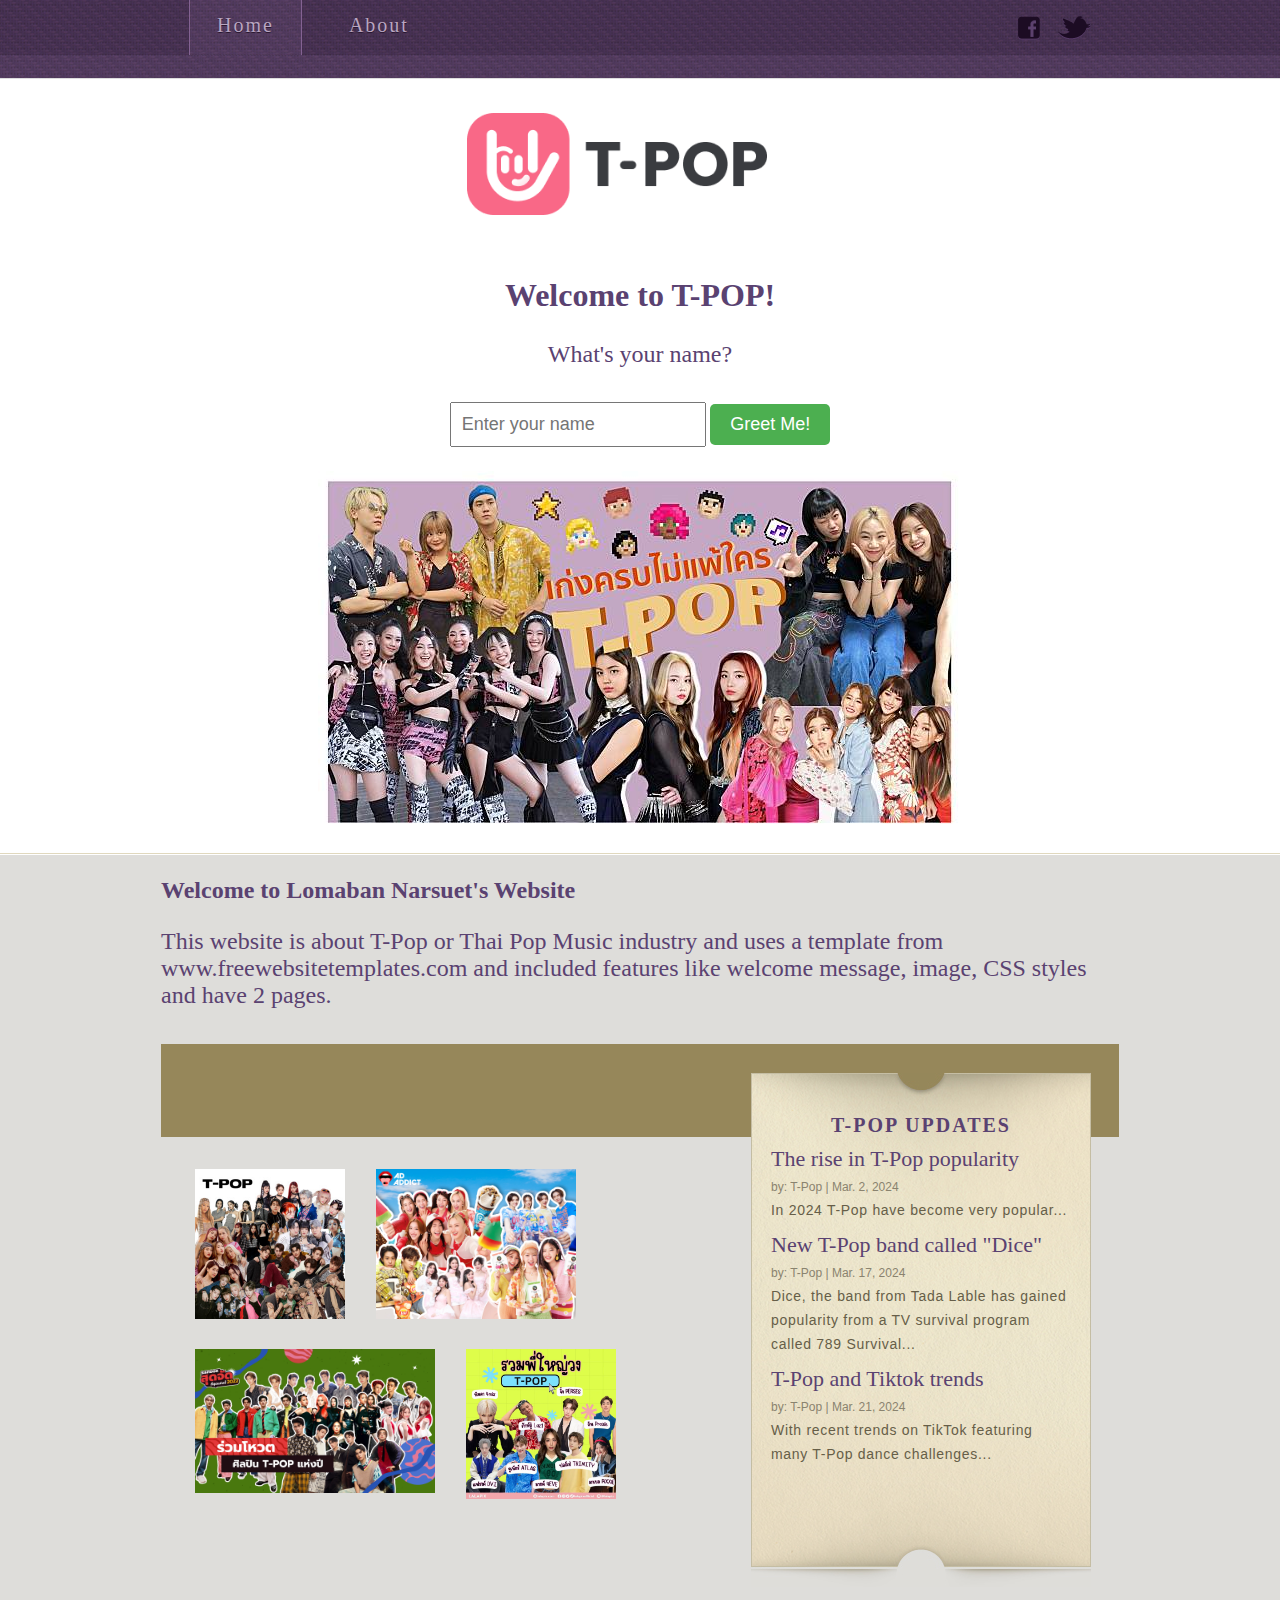
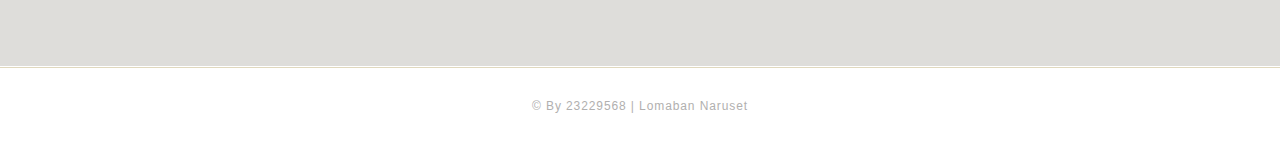
<file: index.html>
<!DOCTYPE html>
<!-- Website template by freewebsitetemplates.com -->
<html>
<head>
	<meta charset="UTF-8">
	<title>T-POP A rising in popularity</title>
	<link rel="stylesheet" href="css/style.css" type="text/css">
</head>
<body>
	<div class="page">
		<div class="header">
			<ul class="navigation">
				<li class="selected">
					<a href="index.html">Home</a>
				</li>
				<li>
					<a href="about.html">About</a>
				</li>
			</ul>
			<div class="connect">
				<a href="https://www.facebook.com/Tpopstage/" id="facebook">facebook</a> <a href="https://x.com/StageTpop?ref_src=twsrc%5Egoogle%7Ctwcamp%5Eserp%7Ctwgr%5Eauthor" id="twitter">twitter</a>
			</div>
			<a href="index.html" id="logo"><img src="images/logo-black.png" style="width: 300px" alt="logo"></a>
			<div class="featured">
				<div class="header">
					<!-- Your existing header content here -->
				</div>
				
				<!-- Insert the new greeting HTML code here -->
				<div id="greetingContainer" style="text-align: center; margin-top: 30px;">
					<h2 style="font-size: 32px; color: #5a4271; font-weight: bold; font-family: 'Times New Roman', Times, serif;">Welcome to T-POP!</h2>
					<p style="font-size: 24px; color: #5a4271; font-family: 'Times New Roman', Times, serif;">What's your name?</p>
					<input type="text" id="nameInput" placeholder="Enter your name" style="padding: 10px; font-size: 18px; margin-top: 10px;">
					<button id="greetButton" onclick="greetUser()" style="padding: 10px 20px; font-size: 18px; background-color: #4CAF50; color: white; border: none; border-radius: 5px; cursor: pointer;">Greet Me!</button>
					<p id="greetingMessage" style="font-size: 24px; color: green; font-weight: bold; margin-top: 20px;"></p>
				</div>
				<img src="images/alltpop.jpeg" style="margin: auto; margin-bottom: 20px;" alt="">
			</div>
		</div>

		
		<div class="body">
			<!-- Rest of your body content here -->
		</div>		
		<div class="body">
			<div>
				<li>
					<h3 style="font-size: 24px; color:#5a4271; font-weight: bold; font-family: 'Times New Roman', Times, serif;"> Welcome to Lomaban Narsuet's Website</h3>
						<p style="font-size: 24px; color: #5a4271; margin-bottom: 20px; font-family: 'Times New Roman', Times, serif;">This website is about T-Pop or Thai Pop Music industry and uses a template from www.freewebsitetemplates.com and included features like welcome message, image, CSS styles and have 2 pages.</p>
				</li>
			</div>
			<div>
				<div>
					<ul>
						<li>
							<a ><img src="images/ab67706c0000da843cdc7045a5b2823cec9306d5.jpeg" style="width: 150px" alt=""></a>
							<p>
								
							</p>
						</li>
						<li>
							<a><img src="images/1716212412_thumpnail.jpg" style="width: 200px" alt=""></a>
							<p>
								
							</p>
						</li>
					</ul>
					<ul>
						<li>
							<a ><img src="images/012_result.jpg" style="width: 240px" alt=""></a>
							<p>
								
							</p>
						</li>
						<li>
							<a ><img src="images/oYNlLstA9KzEpS8hwWfreEAvBuAcIgCPl3AQOE~tplv-tej9nj120t-origin.webp" style="width: 150px" alt=""></a>
							<p>
								
							</p>
						</li>
					</ul>
				</div>
				<div>
					<h3>T-Pop Updates</h3>
					<ul>
						<li>
							<h4><a >The rise in T-Pop popularity</a></h4>
							<span>by: T-Pop | Mar. 2, 2024</span>
							<p>
								In 2024 T-Pop have become very popular...
							</p>
						</li>
						<li>
							<h4><a >New T-Pop band called "Dice"</a></h4>
							<span>by: T-Pop | Mar. 17, 2024</span>
							<p>
								Dice, the band from Tada Lable has gained popularity from a TV survival program called 789 Survival...
							</p>
						</li>
						<li>
							<h4><a >T-Pop and Tiktok trends</a></h4>
							<span>by: T-Pop | Mar. 21, 2024</span>
							<p>
								With recent trends on TikTok featuring many T-Pop dance challenges...
							</p>
						</li>
					</ul>
				</div>
				<div class="section">
					<p>
					</p>
				</div>
			</div>
		</div>
		<div class="footer">
			<p>
				&#169; By 23229568 | Lomaban Naruset
			</p>
		</div>
	</div>
	<script>
		function greetUser() {
			// Get the value entered by the user
			const name = document.getElementById('nameInput').value;
	
			// Check if the name is empty
			if (name.trim() === "") {
				document.getElementById('greetingMessage').textContent = "Please enter your name!";
				document.getElementById('greetingMessage').style.color = "red";
			} else {
				// Display the personalized greeting message
				document.getElementById('greetingMessage').textContent = "Hello, " + name + "! Welcome to T-POP!";
				document.getElementById('greetingMessage').style.color = "green";
			}
		}
	</script>
</body>
</html>
</file>
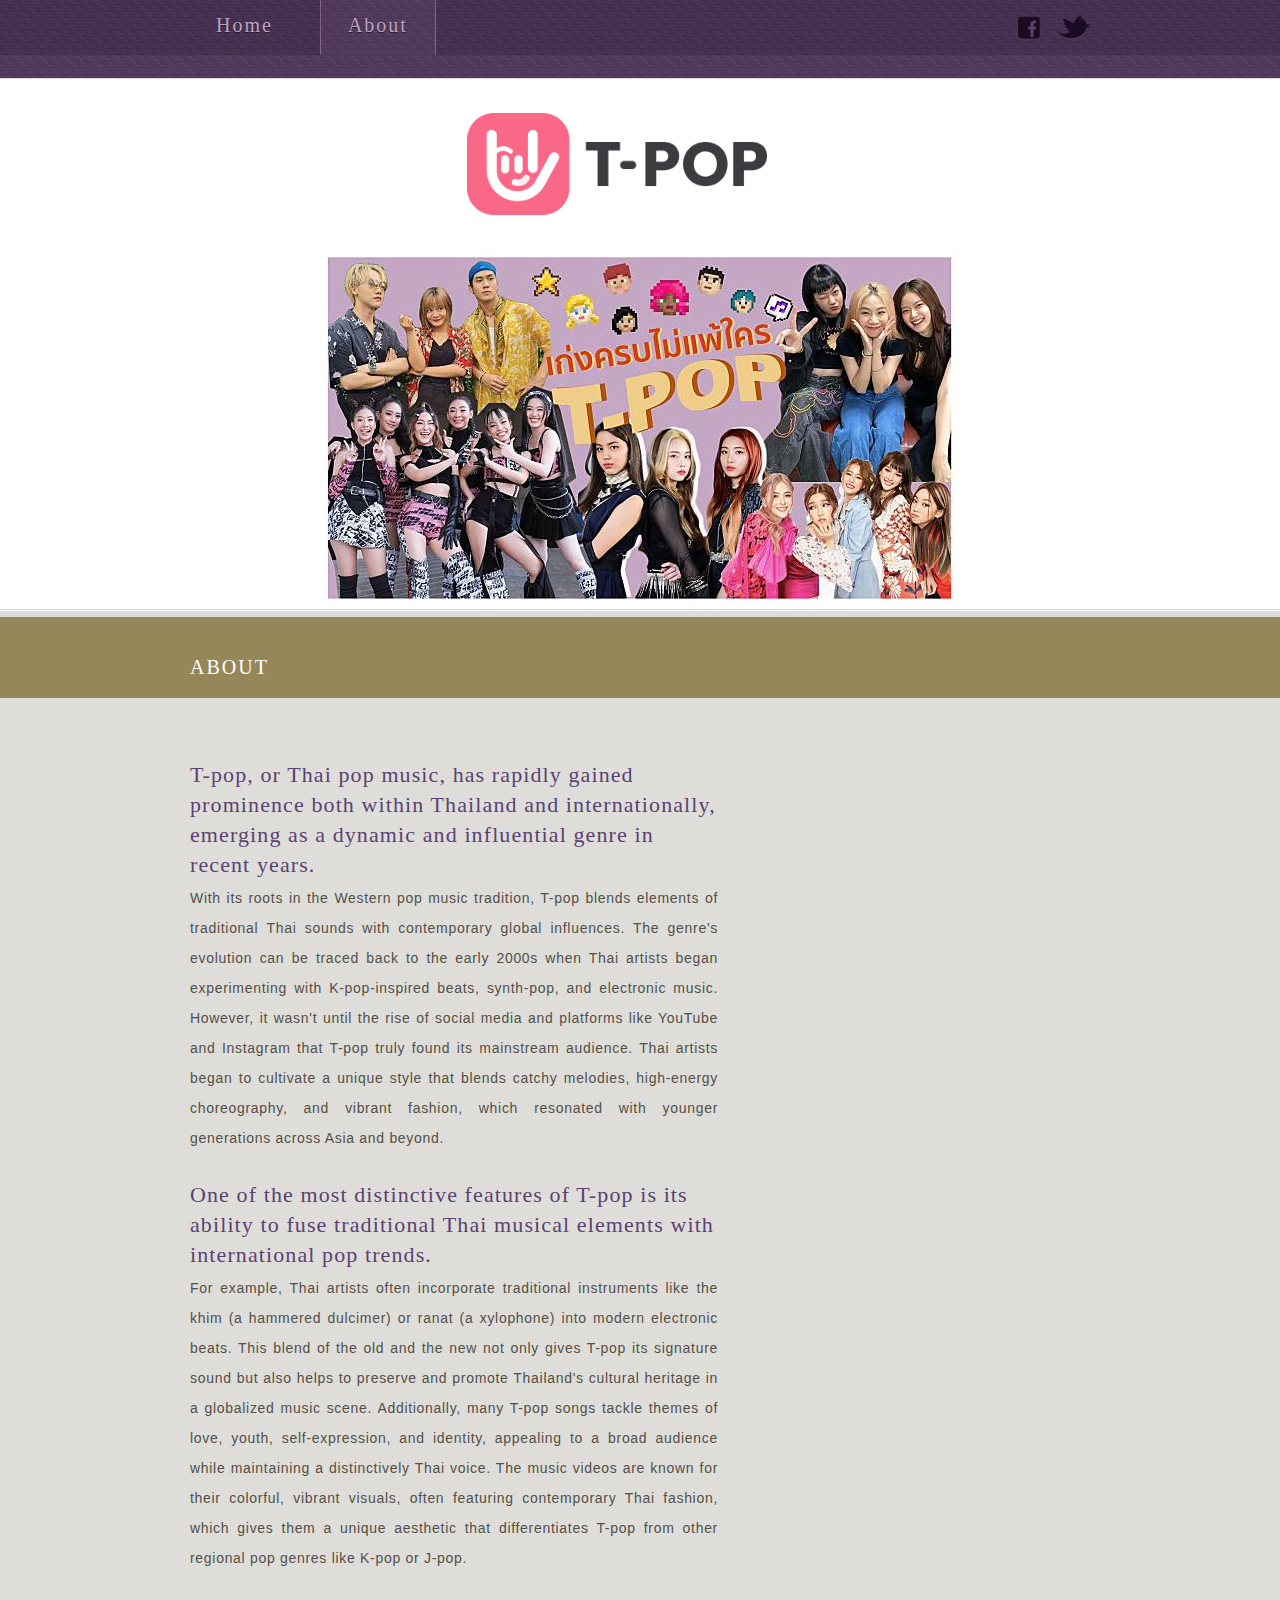
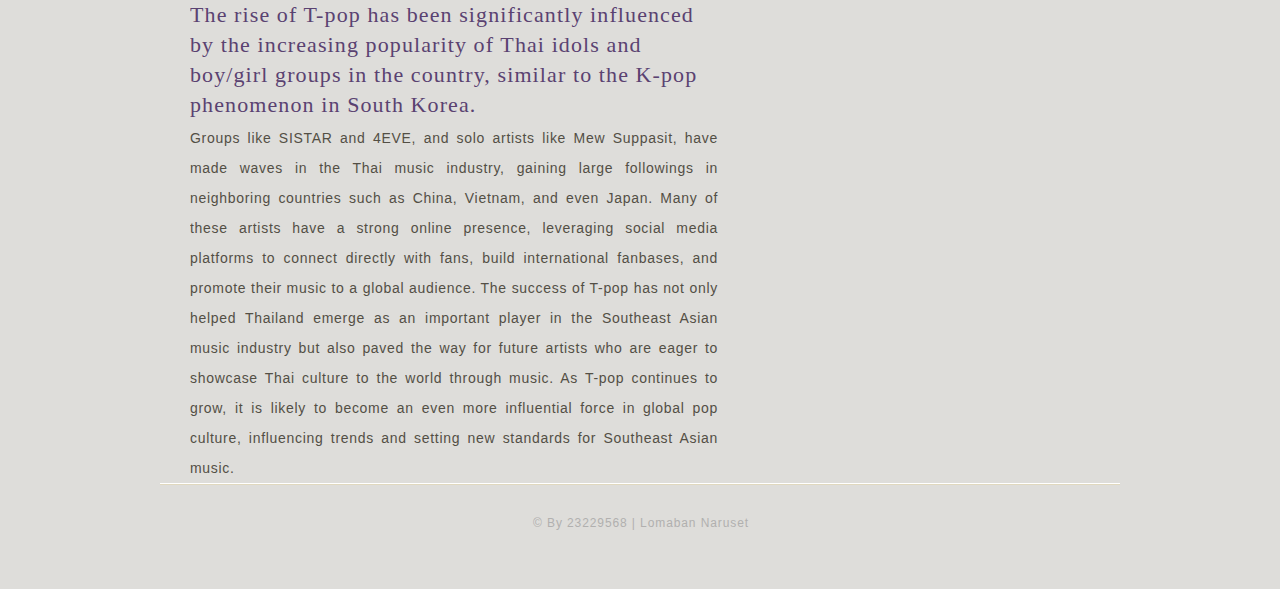
<file: about.html>
<!DOCTYPE html>
<!-- Website template by freewebsitetemplates.com -->
<html>
	<head>
		<meta charset="UTF-8">
		<title>T-POP A rising in popularity</title>
		<link rel="stylesheet" href="css/style.css" type="text/css">
	</head>
	<body>
		<div class="page">
			<div class="header">
				<ul class="navigation">
					<li>
						<a href="index.html">Home</a>
					</li>
					<li class="selected">
						<a href="about.html">About</a>
					</li>
				</ul>
				<div class="connect">
					<a href="https://www.facebook.com/Tpopstage/" id="facebook">facebook</a> <a href="https://x.com/StageTpop?ref_src=twsrc%5Egoogle%7Ctwcamp%5Eserp%7Ctwgr%5Eauthor" id="twitter">twitter</a>
				</div>
				<a href="index.html" id="logo"><img src="images/logo-black.png" style="width: 300px" alt="logo"></a>
				<div class="featured">
					<img src="images/alltpop.jpeg" style="margin: auto;" alt="">
				</div>
			</div>
		<div class="body">
			<h2><span>ABOUT</span></h2>
			<div class="about">
				<div>
					<h4>T-pop, or Thai pop music, has rapidly gained prominence both within Thailand and internationally, emerging as a dynamic and influential genre in recent years. </h4>
					<p>
						With its roots in the Western pop music tradition, T-pop blends elements of traditional Thai sounds with contemporary global influences. The genre's evolution can be traced back to the early 2000s when Thai artists began experimenting with K-pop-inspired beats, synth-pop, and electronic music. However, it wasn't until the rise of social media and platforms like YouTube and Instagram that T-pop truly found its mainstream audience. Thai artists began to cultivate a unique style that blends catchy melodies, high-energy choreography, and vibrant fashion, which resonated with younger generations across Asia and beyond.
					</p>
					<h4>One of the most distinctive features of T-pop is its ability to fuse traditional Thai musical elements with international pop trends.</h4>
					<p>
						For example, Thai artists often incorporate traditional instruments like the khim (a hammered dulcimer) or ranat (a xylophone) into modern electronic beats. This blend of the old and the new not only gives T-pop its signature sound but also helps to preserve and promote Thailand's cultural heritage in a globalized music scene. Additionally, many T-pop songs tackle themes of love, youth, self-expression, and identity, appealing to a broad audience while maintaining a distinctively Thai voice. The music videos are known for their colorful, vibrant visuals, often featuring contemporary Thai fashion, which gives them a unique aesthetic that differentiates T-pop from other regional pop genres like K-pop or J-pop.
					</p>
					<h4>The rise of T-pop has been significantly influenced by the increasing popularity of Thai idols and boy/girl groups in the country, similar to the K-pop phenomenon in South Korea.</h4>
					<p>
						Groups like SISTAR and 4EVE, and solo artists like Mew Suppasit, have made waves in the Thai music industry, gaining large followings in neighboring countries such as China, Vietnam, and even Japan. Many of these artists have a strong online presence, leveraging social media platforms to connect directly with fans, build international fanbases, and promote their music to a global audience. The success of T-pop has not only helped Thailand emerge as an important player in the Southeast Asian music industry but also paved the way for future artists who are eager to showcase Thai culture to the world through music. As T-pop continues to grow, it is likely to become an even more influential force in global pop culture, influencing trends and setting new standards for Southeast Asian music.
					</p>
				</div>
		</div>
		<div class="footer">
			<p>
				&#169; By 23229568 | Lomaban Naruset
			</p>
		</div>
	</div>
</body>
</html>
</file>
<file: css/style.css>
/* Website template by freewebsitetemplates.com */
/*------------------------- Layout styles ------------------------*/
body {
	margin:0;
	font-family:Arial, Helvetica, sans-serif;
	background:url(../images/bg-body.jpg) repeat-x left top #fff;
}
a {
	outline:none;
}
a img {
	border:0;
	display:block;
}
.page {
	background:url(../images/bg-page.jpg) repeat-x left top;
}
p a:hover {
	color:#5f3f06!important;
}
/*------------------------- Header ------------------------*/
.header {
	width:958px;
	padding:0 1px;
	margin:0 auto;
}
.header ul.navigation {
	list-style:none;
	padding:0;
	margin:0;
	overflow:hidden;
	padding:0 28px 58px;
	float:left;
}
.header ul.navigation li:first-child {
	margin:0;
}
.header ul.navigation li.selected {
	border-width: 1px;
	border-style: none solid;
	border-color:#836292;
	background:url(../images/bg-body.jpg);
}
.header ul.navigation li {
	float:left;
	height:55px;
	margin:0 0 0 20px;
}
.header ul.navigation li a {
	text-decoration:none;
	font-family:"Times New Roman", Times, serif;
	font-size:20px;
	color:#b9a6c1;
	text-shadow:0 1px 0 #2a1730;
	line-height: 50px;
	padding:0 27px;
	letter-spacing:0.1em;
}
.header ul.navigation li a:hover {
	color:#fff;
}
.header .connect {
	float:right;
	overflow:hidden;
	padding:16px 10px 0 0;
}
.header .connect a {
	float:left;
	display:block;
	text-indent:-99999px;
}
.header .connect a#facebook {
	background:url(../images/icons.png) no-repeat 0 0;
	height:24px;
	width:22px;
	margin:0 18px 0 0;
}
.header .connect a#facebook:hover {
	background:url(../images/icons.png) no-repeat 0 -26px;
}
.header .connect a#twitter {
	background:url(../images/icons.png) no-repeat -28px 0;
	height:24px;
	width:33px;
	margin:0 18px 0 0;
}
.header .connect a#twitter:hover {
	background:url(../images/icons.png) no-repeat -28px -26px;
}
.header .connect a#googleplus {
	background:url(../images/icons.png) no-repeat -67px 0;
	height:22px;
	width:24px;
}
.header .connect a#googleplus:hover {
	background:url(../images/icons.png) no-repeat -67px -26px;
}
.header a#logo {
	clear:both;
	display:block;
	margin:0 auto 39px;
	height:73px;
	width:346px;
}
.header .featured {
	position:relative;
	padding:22px 0 0;
}
.header .featured img {
	display:block;
}
.header .featured ul {
	list-style:none;
	padding:7px 13px 0;
	margin:0 auto;
	width:722px;
	position:absolute;
	z-index: 40;
	top:0;
	left:104px;
	background:url(../images/bg-nav.png) repeat-x;
	height:36px;
	border-radius:10px;
}
.header .featured ul li:first-child {
	margin:0;
}
.header .featured ul li.selected {
	border-radius:5px 5px 0 0;
	background:url(../images/bg-nav2.png) repeat-x;
}
.header .featured ul li {
	height:36px;
	float:left;
	margin: 0 0 0 45px;
}
.header .featured ul li.selected a {
	height: 41px;
	background:url(../images/bg-selected-nav.png) no-repeat center bottom;
	color:#ffeebe;
	text-shadow:0 1px 0 #8a7c54;
}
.header .featured ul li a {
	color:#675521;
	text-transform:uppercase;
	text-shadow:0 1px 0 #f3e0a9;
	font-family:"Times New Roman", Times, serif;
	font-size:18px;
	text-decoration:none;
	padding:0 20px;
	height:36px;
	display:block;
	line-height: 33px;
	letter-spacing:1px;
}
/*------------------------- Body ------------------------*/
.body {
	background:url(../images/bg-content.png) repeat-x left top #deddda;
	margin: 0;
	padding: 0;
	position: relative;
}
.body div {
	width:958px;
	margin:0 auto;
	padding:0 1px 15px;
	overflow:hidden;
	position:relative;
}
.body div div:first-child {
	margin: 93px 0 0;
	padding: 0;
	width: 570px;
	background:none;
	position:static;
}
.body div div {
	background:url(../images/bg-frame.jpg) no-repeat;
	float: left;
	height: 514px;
	margin: 29px 0 0 26px;
	padding: 0;
	width: 340px;
	position: absolute;
	right:29px;
	z-index: 20;
}
.body div div:first-child ul:first-child {
	padding:23px 0 0 25px;
}
.body div div:first-child ul {
	list-style:none;
	padding:20px 0 0 25px;
	margin:0;
	width:541px;
	overflow: hidden;
}
.body div div:first-child ul li:first-child {
	margin:0;
}
.body div div:first-child ul li {
	float: left;
	margin:0 0 0 22px;
	padding:0;
}

.body div div:first-child ul li a img {
	padding: 9px 0 0 9px;
}
.body div div:first-child ul li a img:hover {
	filter:alpha(opacity=90);/* Needed for IE7 */
	opacity:0.9;
}
.body div div:first-child ul li p {
	margin:1px 0 0 5px;
	font-size:18px;
	color:#5a4271;
	font-family:"Times New Roman", Times, serif;
	line-height: normal;
	letter-spacing:0.05em;
}
.body div div h3 {
	font-family:Georgia, "Times New Roman", Times, serif;
	font-size:20px;
	color:#5a4271;
	text-transform:uppercase;
	text-align:center;
	margin:40px 0 0;
	line-height:24px;
	letter-spacing:0.1em;
}
.body div div ul {
	list-style:none;
	padding:10px 20px 0;
	margin:0;
}
.body div div ul li:first-child {
	background:none;
}

.body div div ul li h4 {
	margin:0;
	font-size:22px;
	color:#5a4271;
	font-family:"Times New Roman", Times, serif;
	font-weight:normal;
	text-decoration:none;
	line-height:24px;
}
.body div div ul li h4 a {
	text-decoration:none;
	color:#5a4271;
}
.body div div ul li h4 a:hover {
	text-decoration:underline;
}
.body div div ul li span {
	color: #8A836F;
	display: block;
	font-size: 12px;
	margin: 9px 0 0;
}
.body div div ul li p {
	color:#665e48;
	font-size:14px;
	line-height:24px;
	margin: 4px 0 11px;
	letter-spacing:0.05em;
}
.body div div ul li p a {
	color:#665e48;
}
.body div div ul li p a:hover {
	color: #5A4271;
}
.body .section {
	height: 93px;
	margin: 0;
	padding: 0 1px;
	position: absolute;
	right: 1px;
	width: 956px;
	background:#96875a;
	z-index: 10;
}
.body .section p {
	margin:0!important;
	font-family:Georgia, "Times New Roman", Times, serif!important;
	font-size:20px!important;
	color:#fff!important;
	line-height:30px;
	font-weight:normal;
	width: 500px;
	padding: 15px 0 0 30px!important;
	letter-spacing:0.1em;
}
.body .section p a {
	color:#fff;
}
.body .section p a:hover {
	color: #5A4271;
}
.body .suites h2, .body .activities h2 {
	margin:0;
	color:#5a4271;
	font-size:22px;
	text-align:left;
	font-family:"Times New Roman", Times, serif;
	font-weight:normal;
	padding:30px 0 10px 30px;
	background:none;
	height: auto;
	line-height:30px;
	letter-spacing:0.05em;
}
.body .suites p, .body .activities p {
	padding:0 0 0 30px;
	margin:5px 0 0;
	font-size:14px;
	color:#534f45;
	line-height:30px;
	letter-spacing:0.05em;
}
.body .suites p a, .body .activities p a {
	color:#534f45;
}
.body .activities p span {
	text-transform:uppercase;
}
.body .suites ul li p, .body .activities ul li p {
	padding:0;
	line-height: 30px;
	letter-spacing: 0.05em;
}
.body .about, .body .blog, .body .contact {
	padding: 8px 30px 0;
	margin-top: -70px;
	width:900px;
	min-height:1084px;
}
.body h2 {
	height: 81px;
	margin: 0;
	position: relative;
	top: 8px;
	background-color:#96875a;
}
.body h2 span {
	width:900px;
	padding:0 30px;
	margin:0 auto;
	display:block;
	font-family:Georgia, "Times New Roman", Times, serif;
	font-size:20px;
	color:#fff;
	font-weight:normal;
	line-height: 100px;
	letter-spacing:0.1em;
}
.body .about div:first-child, .body .blog div:first-child, .body .contact div:first-child {
	height:auto;
	margin: 132px 0 0;
	width: 528px;
}
.body .about div:first-child h4:first-child, .body .blog div:first-child h4:first-child, .body .contact div:first-child h4:first-child {
	margin:0;
}
.body .about div:first-child h4, .body .blog div:first-child h4 {
	color: #5A4271;
	font-family: "Times New Roman", Times, serif;
	font-size: 22px;
	font-weight: normal;
	margin: 27px 0 0;
	padding: 0;
	text-align: left;
	line-height:30px;
	letter-spacing:0.05em;
}
.body .contact div:first-child h4 {
	color: #5A4271;
	font-family: "Times New Roman", Times, serif;
	font-size: 22px;
	font-weight: normal;
	margin: 25px 0 0;
	padding: 0;
	text-align: left;
	letter-spacing:0.05em;
}
.body .about div:first-child p, .body .blog div:first-child p, .body .contact div:first-child p {
	color: #534F45;
	font-size: 14px;
	line-height: 30px;
	margin: 3px 0 0;
	padding: 0;
	text-align:justify;
	letter-spacing:0.05em;
}
.body .about div:first-child p a, .body .blog div:first-child p a, .body .contact div:first-child p a {
	color: #534F45;
}
.body .about div:first-child p a:hover, .body .blog div:first-child p a:hover, .body .contact div:first-child p a:hover {
	color: #5A4271;
}
.body div.suites .section p, .body div.activities .section p {
	font-size: 18px !important;
	letter-spacing: 0.025em;
	line-height: 30px;
	margin: 0;
	padding: 0;
	width: 545px;
}
.body div.suites div ul {
	padding:16px 20px 0;
}
.body div.suites div ul li {
}
.body div.suites div ul li p {
	line-height: 30px;
	margin: 6px 0;
}
/*------------------------- Footer ------------------------*/
.footer {
	height:91px;
	background:url(../images/bg-footer.png) repeat-x left top;
}
.footer p {
	width:960px;
	margin:0 auto;
	text-align:center;
	color:#b1b0af;
	font-size:12px;
	line-height: 30px;
	padding:25px 0 0;
	letter-spacing:0.075em;
}
</file>
